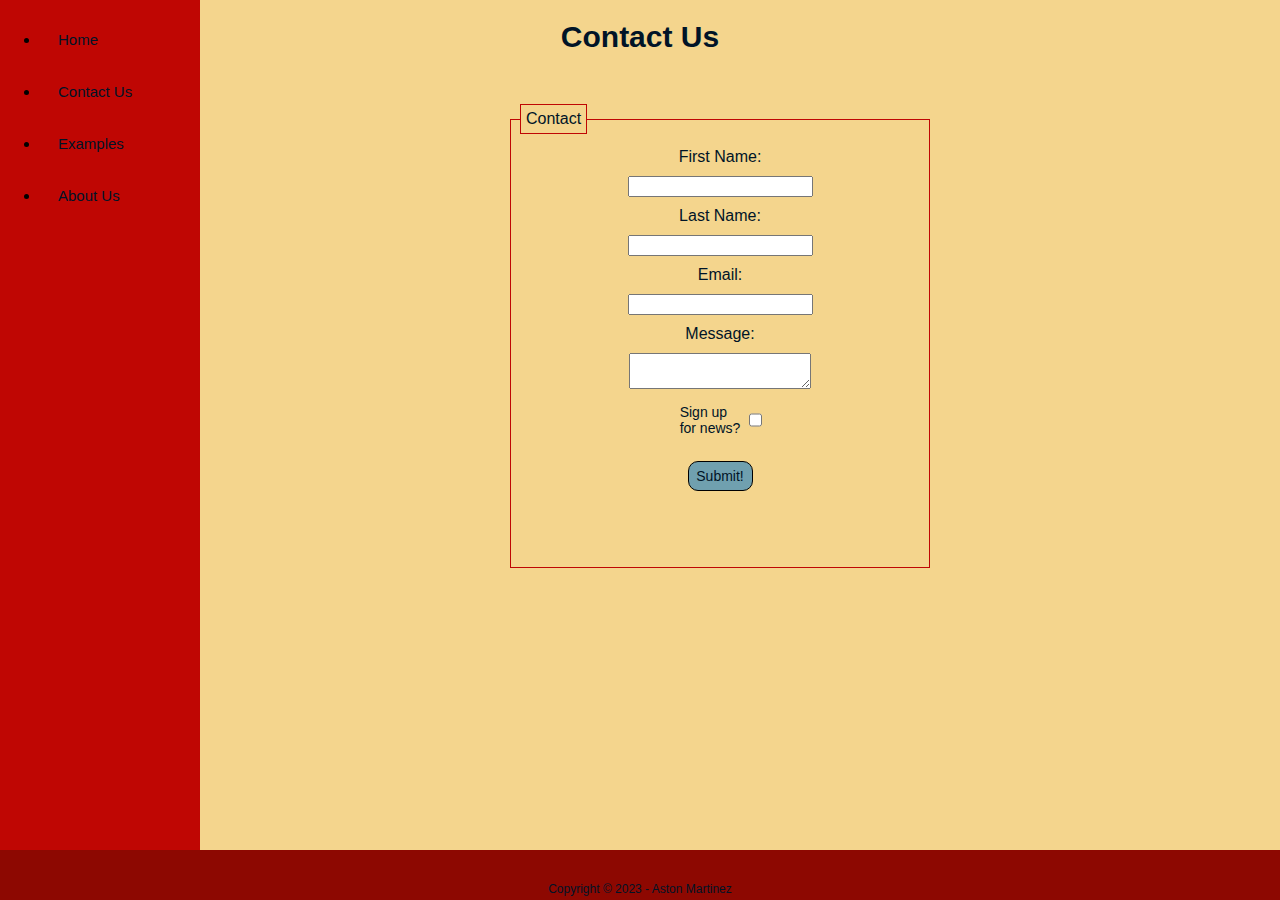
<file: contactus.html>
<!DOCTYPE html>
<html lang="en">
    <head>
        <meta charset="UTF-8">
        <title>Sparkr Media - Contact Us</title>
        <link rel="stylesheet" href="practice-website-layout.css">
    </head>
    <body>
        <div class="navcontainer">
            <nav class="navbar navbar-fixed-left">
                <ul>
                    <li><a href="/Users/kristamartinez/SWE/projects/practice-website/index.html">Home</a></li>
                    <li><a href="/Users/kristamartinez/SWE/projects/practice-website/contactus.html">Contact Us</a></li>
                    <li><a href="/Users/kristamartinez/SWE/projects/practice-website/examples.html">Examples</a></li>
                    <li><a href="/Users/kristamartinez/SWE/projects/practice-website/aboutus.html">About Us</a></li>
                </ul>
            </nav>
        </div>
        <h1>Contact Us</h1>
        <form class="contactform" method="post" action="/contact">
            <fieldset class="form-field">
                <legend class="form-legend">Contact</legend>
            <div class="firstName">
                <div class="label">
                    <label for="firstNameInput" class="firstNameLabel">First Name:</label>
                </div>
                <div class="input">
                    <input type="text" id="firstNameInput" class="firstNameInput">
                </div>
            </div>
            <div class="lastName">
                <div class="label">
                    <label for="lastNameInput" class="lastNameLabel">Last Name:</label>
                </div>
                <div class="input">
                    <input type="text" id="lastNameInput" class="lastNameInput">
                </div>
            </div>
            <div class="contactEmail">
                <div class="label">
                    <label for="contactEmailInput" class="contactEmailLabel">Email:</label>
                </div>
                <div class="input">
                    <input type="email" id="contactEmailInput">
                </div>
            </div>
            <div class="contactMessage">
                <div class="label">
                    <label for="contactMessageInput" class="contactMessageLabel">Message:</label>
                </div>
                <div class="input">
                    <textarea id="contactMessageInput"></textarea>
                </div>
            </div>
            <div class="signup">
                <label for="signupCheckbox" class="signupLabel">Sign up<br>for news?</label>
                <input type="checkbox" id="signupCheckbox">
            </div>
            <div class="submitbutton">
                <button type="submit" class="submit">Submit!</button>
            </div>
            </fieldset>
        </form>
    </body>
    <footer>
        <p class="copyright">Copyright © 2023 - Aston Martinez</p>
    </footer>
</html>
</file>
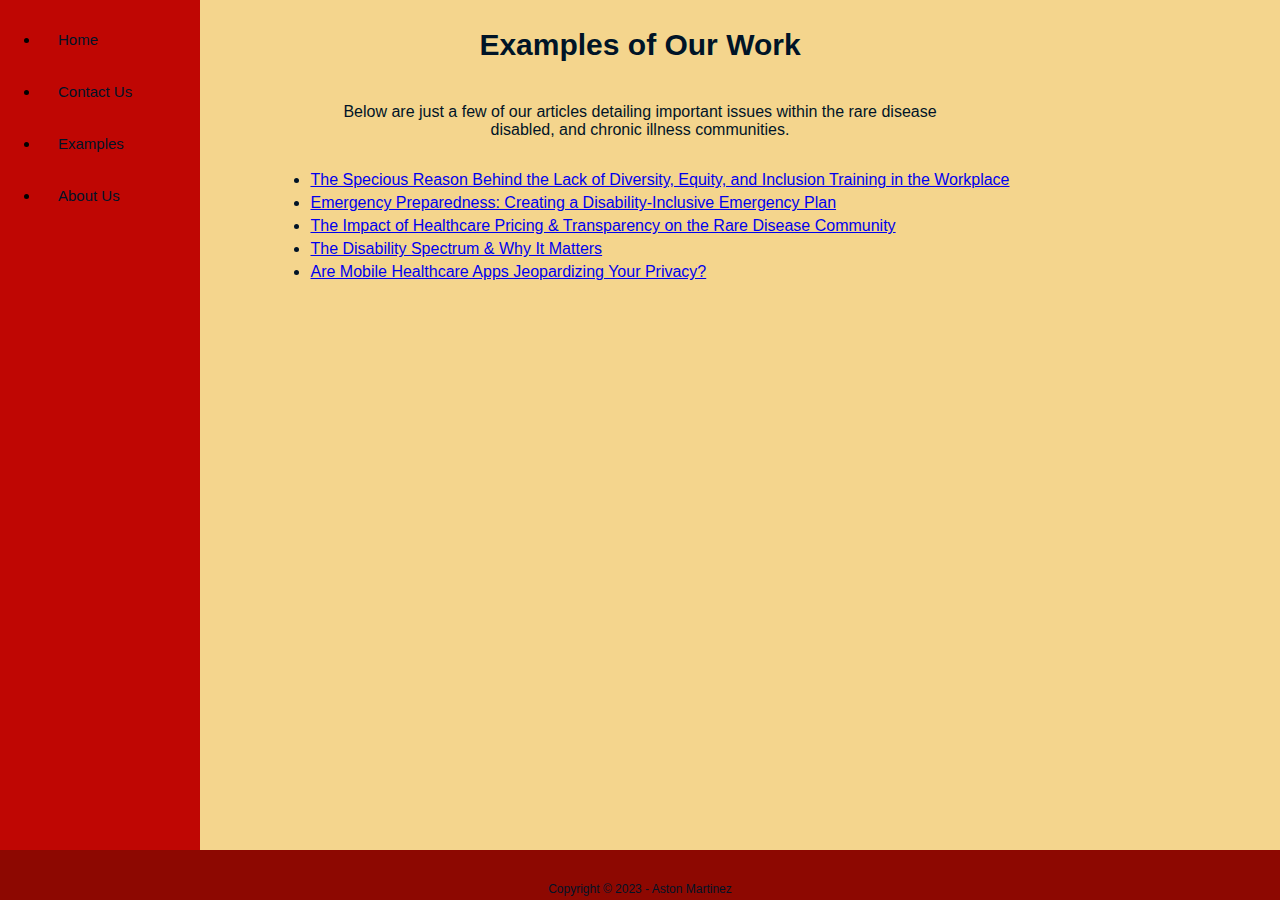
<file: examples.html>
<!DOCTYPE html>
<html lang="en">
    <head>
        <meta charset="UTF-8">
        <title>Sparkr Media - Examples</title>
        <link rel="stylesheet" href="practice-website-layout.css">
    </head>
    <body>
        <div class="navcontainer">
            <nav class="navbar navbar-fixed-left">
                <ul>
                    <li><a href="/Users/kristamartinez/SWE/projects/practice-website/index.html">Home</a></li>
                    <li><a href="/Users/kristamartinez/SWE/projects/practice-website/contactus.html">Contact Us</a></li>
                    <li><a href="/Users/kristamartinez/SWE/projects/practice-website/examples.html">Examples</a></li>
                    <li><a href="/Users/kristamartinez/SWE/projects/practice-website/aboutus.html">About Us</a></li>
                </ul>
            </nav>
        </div>
        <div class="title">
            <h1>Examples of Our Work</h1>
        </div>
        <div class="text">
            <p class="introtext">Below are just a few of our articles detailing important issues within the rare disease<br>disabled, and chronic illness communities.</p>
        </div>
        <div class="examplelist">
            <ul>
                <li><a href="https://www.rareadvocacymovement.com/post/the-specious-reason-behind-the-lack-of-diversity-equity-and-inclusion-training-in-the-workplace">The Specious Reason Behind the Lack of Diversity, Equity, and Inclusion Training in the Workplace</a></li>
                <li><a href="https://www.rareadvocacymovement.com/post/emergency-preparedness-creating-a-disability-inclusive-emergency-plan">Emergency Preparedness: Creating a Disability-Inclusive Emergency Plan</a></li>
                <li><a href="https://www.rareadvocacymovement.com/post/the-impact-of-healthcare-pricing-transparency-on-the-rare-disease-community">The Impact of Healthcare Pricing & Transparency on the Rare Disease Community</a></li>
                <li><a href="https://www.rareadvocacymovement.com/post/the-disability-spectrum-why-it-matters">The Disability Spectrum & Why It Matters</a></li>
                <li><a href="https://www.rareadvocacymovement.com/post/are-mobile-healthcare-apps-jeopardizing-your-privacy">Are Mobile Healthcare Apps Jeopardizing Your Privacy?</a></li>
            </ul>
        </div>
    </body>
    <footer>
        <p class="copyright">Copyright © 2023 - Aston Martinez</p>
    </footer>
</html>
</file>
<file: practice-website-layout.css>
/* ---------------------------------------ALL PAGES------------------------------------------- */
html {
    height: auto;
    width: auto;
}

body {
    background-color: #F4D58D;
}

h1 {
    font-family: sans-serif;
    font-size: 30px;
    font-weight: bold;
    color: #001427;
    display: flex;
    justify-content: center;
    align-items: flex-start;
    top: 0;
    margin-bottom: 25px;
}

h2 {
    display: flex;
    justify-content: center;
    font-family: sans-serif;
    font-size: 16px;
    font-weight: bold;
    color: #001427;
}

p {
    display: flex;
    justify-content: center;
    font-family: sans-serif;
    font-size: 12px;
    font-weight: lighter;
    color: #001427;
}

footer {
    width: 100%;
    height: 50px;
    font-family: sans-serif;
    font-size: 10px;
    font-weight: lighter;
    text-align: center;
    color: #001427;
    background-color: #8D0801;
    bottom: 0;
    right: 0;
    position: fixed;
    overflow: hidden;
}

.copyright {
    display: block;
    padding-top: 20px;
    padding-bottom: 20px;
}

.navbar {
    overflow: hidden;
    background-color: #BF0603;
    position: fixed;
    top: 0;
    left: 0;
    width: 200px;
    height: 2000px;
}

.navbar a {
    display: inline-block;
    color: #001427;
    text-align: center;
    padding: 15px 18px;
    text-decoration: none;
    font-size: 15px;
    font-family: sans-serif;
}

.navbar a:hover {
    color: #1c87c9;
}
/* ---------------------------------------PAGE 1------------------------------------------- */
.logoimage {
    display: flex;
    height: auto;
    width: auto;
    justify-content: center;
    margin-bottom: 20px;
}

.logo {
    height: 206px;
    width: 395px;
}
.subsection1, .subsection2, .subsection3 {
    display: block;
    margin-bottom: 50px;
}
.subhead1 {
    display: flex;
    justify-content: center;
}

.subp1 {
    display: flex;
    justify-content: center;
}

.subhead2 {
    display: flex;
    justify-content: center;
}

.subp2 {
    display: flex;
    justify-content: center;
}

.subhead3 {
    display: flex;
    justify-content: center;
}

.topiclist {
   font-size: 12px;
   font-family: sans-serif;
   font-weight: lighter;
   color: #001427;
   margin-left: 525px;
   margin-bottom: 200px;
}

/* ---------------------------------------PAGE 2------------------------------------------- */
form {
    margin-left: 500px;
    font-family: sans-serif;
    font-size: 12px;
    color: #001427;
    margin-top: 50px;
}

fieldset {
    border: 1px solid #BF0603;
    height: 450px;
    width: 400px;
    background-color: #F4D58D;
    overflow: hidden;
}

.form-legend {
    font-size: 16px;
    font-weight: lighter;
    color: #001427;
    font-family: sans-serif;
    padding: 5px;
    background-color: #F4D58D;
    border: 1px solid #BF0603;
    display: flex;
    justify-self: center;
}

.firstNameLabel, .lastNameLabel, .contactEmailLabel, .contactMessageLabel, .signupLabel {
    display: flex;
    justify-content: center;
    font-family: sans-serif;
    font-size: 16px;
    font-weight: lighter;
    padding: 5px;
    margin-bottom: 5px;
    margin-top: 5px;
}

.input {
    display: flex;
    justify-content: center;
}

.signup {
    display: flex;
    width: 100%;
    justify-content: center;
    margin-top: 5px;
    margin-bottom: 15px;
}

.signupLabel {
    font-size: 14px;
}

button {
    display: block;
    align-self: center;
    height: 30px;
    width: 65px;
    font-family: sans-serif;
    font-size: 14px;
    color: #001427;
    background-color: #70A0AF;
    padding: 2px;
    border: 1px solid black;
    border-radius: 10px;
}

.submitbutton {
    display: flex;
    justify-content: center;
}

/* ---------------------------------------PAGE 3------------------------------------------- */
.introtext {
    display: flex;
    justify-self: center;
    font-family: sans-serif;
    font-size: 16px;
    font-weight: lighter;
    padding: 0;
    text-align: center;
}

.title {
    display: flex;
    justify-content: center;
}

.examplelist {
    display: flex;
    justify-content: center;
    font-size: 16px;
    font-family: sans-serif;
    font-weight: lighter;
    color: #001427;
}

li {
    margin-bottom: 5px;
}

/* ---------------------------------------PAGE 4------------------------------------------- */

.aboutintro p {
    font-family: sans-serif;
    font-size: 16px;
    font-weight: lighter;
    padding: 0;
    text-align: center;
}

.photosRow1 {
    display: flex;
    flex-flow: row nowrap;
    justify-self: center;
    margin-left: 300px;
    width: 525px;
    height: 250px;
    margin-top: 75px;
}

.photosRow2 {
    display: flex;
    flex-flow: row nowrap;
    justify-self: center;
    margin-left: 300px;
    width: 525px;
    height: 250px;
    margin-top: 75px;
}

#familyPhoto, #valPhoto, #lokiFreyaPhoto, #astonPaulPhoto, #chonkerPhoto, #vipPhoto {
    padding-right: 20px;
    padding-left: 20px;
    border-radius: 100px;
    width: 225px;
}

.captions1, .captions2 {
    display: flex;
    justify-content: center;
    margin-left: 150px;
}

.captions2 {
    margin-bottom: 200px;
}

.captiontext {
    font-family: sans-serif;
    font-size: 12px;
    color: #001427;
    display: inline-block;
}

#valcaption {
    margin-right: 130px;
    margin-left: 95px;
}

#familycaption {
    margin-right: 100px;
    margin-left: 20px;
}

#dogscaption {
    padding-right: 140px;
    padding-left: 40px;
}

#chonkercaption {
    margin-right: 120px;
    margin-left: 20px;
}

#uscaption {
    margin-right: 205px;
}

#vipcaption {
    margin-left: 80px;
    margin-right: 160px;
}
</file>
